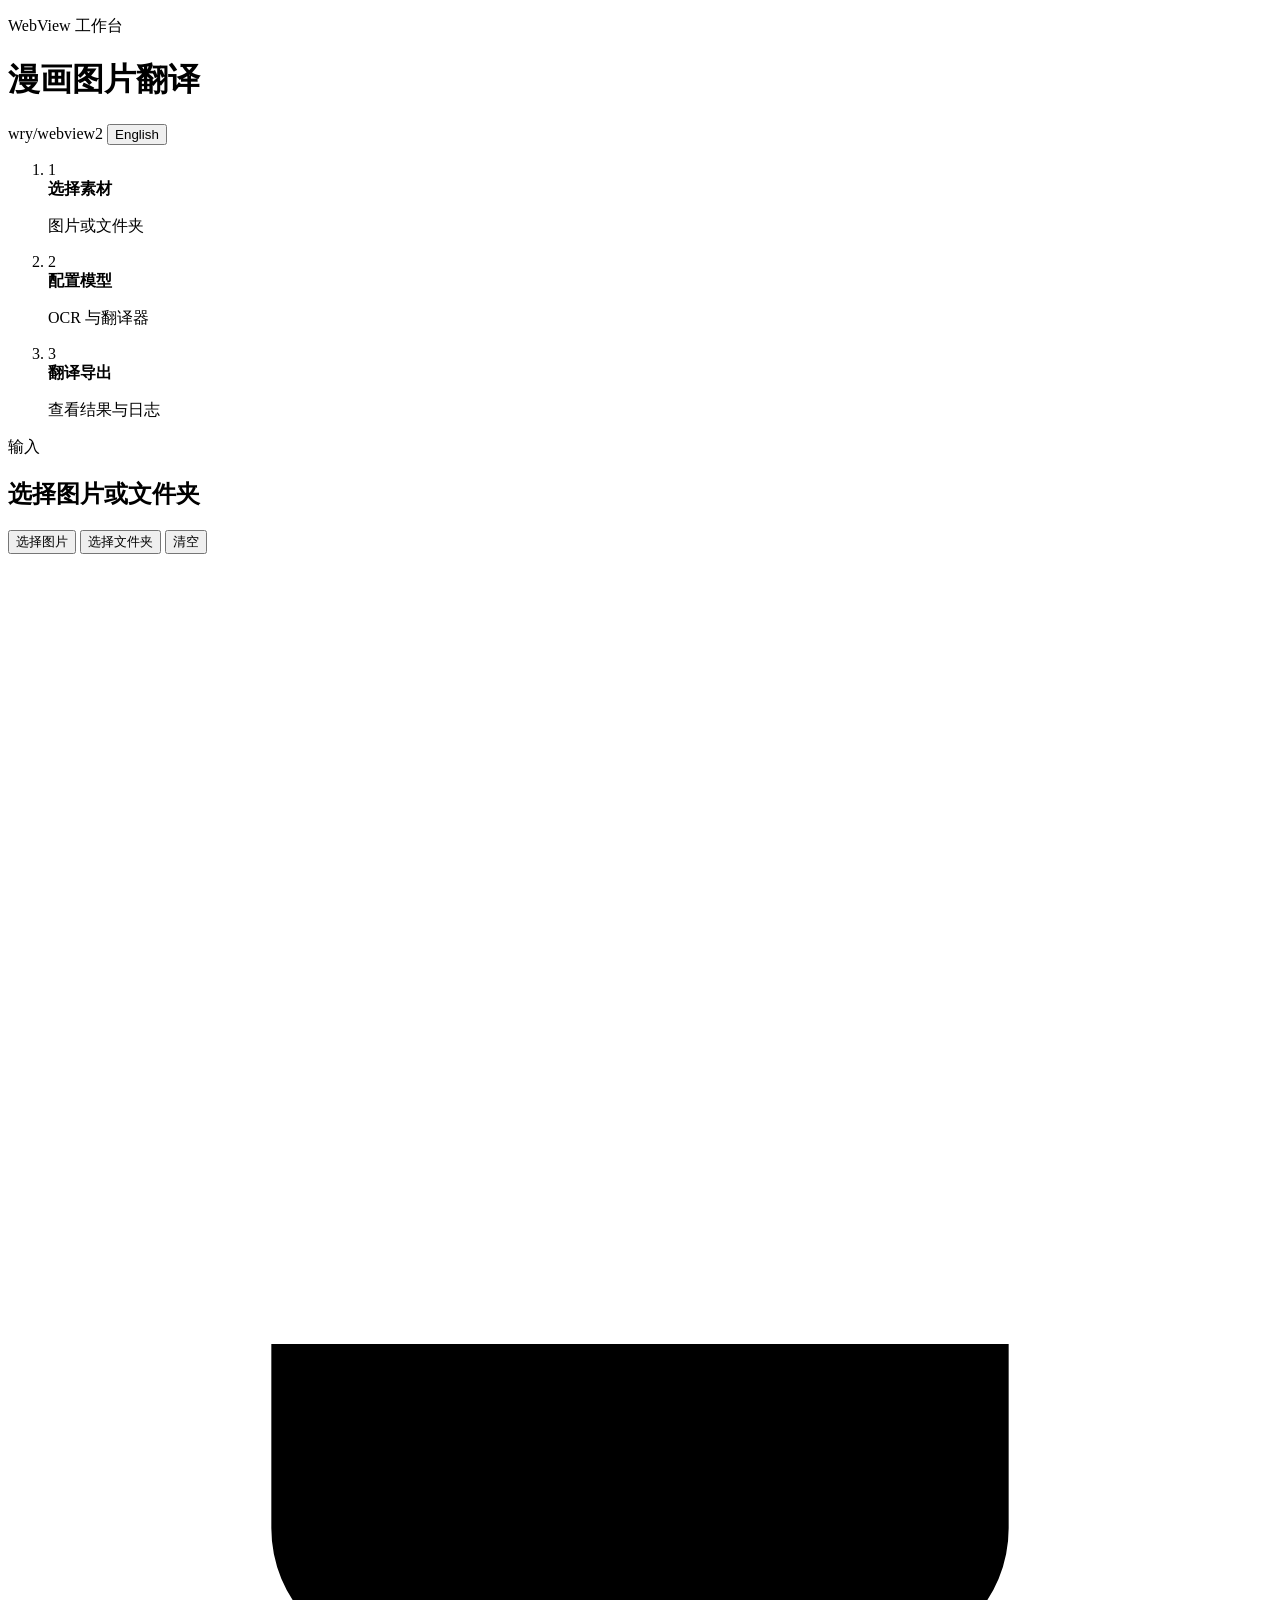
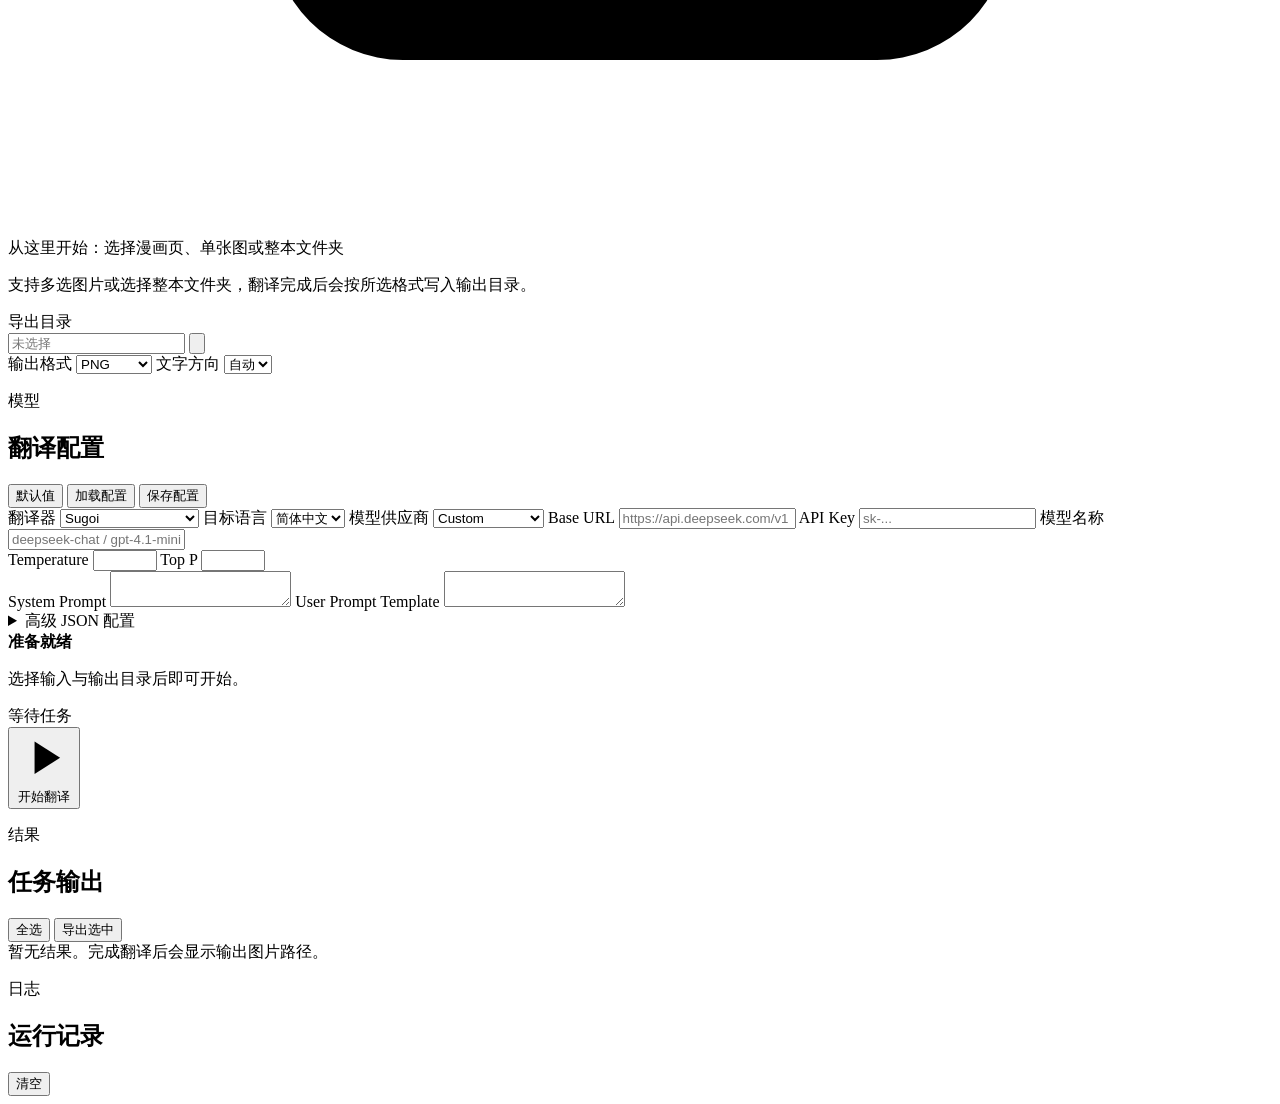
<file: crates/runtimes/simple-runtime/webview/index.html>
<!doctype html>
<html lang="zh-CN">
<head>
  <meta charset="utf-8">
  <meta name="viewport" content="width=device-width, initial-scale=1">
  <title>Manga Image Translator</title>
  <style>
<!-- MIT_WEBVIEW_STYLES -->
  </style>
</head>
<body>
  <main class="shell">
    <header class="topbar">
      <div>
        <p class="eyebrow" data-i18n="eyebrow">WebView 工作台</p>
        <h1 data-i18n="title">漫画图片翻译</h1>
      </div>
      <div class="top-actions">
        <span id="backendBadge" class="badge">wry/webview2</span>
        <button id="langToggle" class="ghost-button" type="button">English</button>
      </div>
    </header>

    <section class="workflow" aria-label="Translation workflow">
      <ol class="steps">
        <li class="step is-active">
          <span>1</span>
          <div>
            <strong data-i18n="stepInput">选择素材</strong>
            <p data-i18n="stepInputHint">图片或文件夹</p>
          </div>
        </li>
        <li class="step">
          <span>2</span>
          <div>
            <strong data-i18n="stepModel">配置模型</strong>
            <p data-i18n="stepModelHint">OCR 与翻译器</p>
          </div>
        </li>
        <li class="step">
          <span>3</span>
          <div>
            <strong data-i18n="stepRun">翻译导出</strong>
            <p data-i18n="stepRunHint">查看结果与日志</p>
          </div>
        </li>
      </ol>
    </section>

    <div class="layout">
      <section class="panel primary-panel" aria-labelledby="inputTitle">
        <div class="panel-heading">
          <div>
            <p class="section-kicker" data-i18n="inputKicker">输入</p>
            <h2 id="inputTitle" data-i18n="inputTitle">选择图片或文件夹</h2>
          </div>
          <div class="button-row">
            <button id="pickImages" class="secondary-button" type="button" data-i18n="pickImages">选择图片</button>
            <button id="pickFolder" class="secondary-button" type="button" data-i18n="pickFolder">选择文件夹</button>
            <button id="clearInputs" class="ghost-button" type="button" data-i18n="clearInputs">清空</button>
          </div>
        </div>

        <div class="drop-surface">
          <div class="upload-mark" aria-hidden="true">
            <svg viewBox="0 0 24 24" role="img">
              <path d="M12 3v12m0-12 4.5 4.5M12 3 7.5 7.5M5 15v3.5A2.5 2.5 0 0 0 7.5 21h9a2.5 2.5 0 0 0 2.5-2.5V15" />
            </svg>
          </div>
          <p class="drop-title" data-i18n="dropTitle">从这里开始：选择漫画页、单张图或整本文件夹</p>
          <p class="muted" data-i18n="dropHint">支持多选图片或选择整本文件夹，翻译完成后会按所选格式写入输出目录。</p>
        </div>

        <div class="path-list" id="inputList" aria-live="polite"></div>

        <div class="form-grid">
          <label class="field">
            <span data-i18n="outputDir">导出目录</span>
            <div class="path-picker">
              <input id="outputDir" type="text" readonly placeholder="未选择">
              <button id="pickOutputDir" type="button" class="icon-button" aria-label="Choose output directory" title="Choose output directory">
                <svg viewBox="0 0 24 24" aria-hidden="true"><path d="M3 7.5A2.5 2.5 0 0 1 5.5 5H10l2 2h6.5A2.5 2.5 0 0 1 21 9.5v7A2.5 2.5 0 0 1 18.5 19h-13A2.5 2.5 0 0 1 3 16.5v-9Z" /></svg>
              </button>
            </div>
          </label>

          <label class="field">
            <span data-i18n="outputFormat">输出格式</span>
            <select id="outputFormat">
              <option value="png" selected>PNG</option>
              <option value="html">HTML</option>
              <option value="raw">Raw MIT</option>
            </select>
          </label>

          <label class="field">
            <span data-i18n="textDirection">文字方向</span>
            <select id="textDirection">
              <option value="auto" selected data-i18n="textDirectionAuto">自动</option>
              <option value="horizontal" data-i18n="textDirectionHorizontal">横排</option>
              <option value="vertical" data-i18n="textDirectionVertical">竖排</option>
            </select>
          </label>
        </div>
      </section>

      <aside class="panel config-panel" aria-labelledby="configTitle">
        <div class="panel-heading compact config-heading">
          <div>
            <p class="section-kicker" data-i18n="configKicker">模型</p>
            <h2 id="configTitle" data-i18n="configTitle">翻译配置</h2>
          </div>
          <div class="config-actions">
            <button id="reloadDefaults" class="ghost-button" type="button" data-i18n="reloadDefaults">默认值</button>
            <button id="loadConfig" class="ghost-button" type="button" data-i18n="loadConfig">加载配置</button>
            <button id="saveConfig" class="ghost-button" type="button" data-i18n="saveConfig">保存配置</button>
          </div>
        </div>

        <div class="form-grid single">
          <label class="field">
            <span data-i18n="translator">翻译器</span>
            <select id="translator">
              <option value="Sugoi">Sugoi</option>
              <option value="OpenAICompatible">OpenAI Compatible</option>
              <option value="Google">Google</option>
              <option value="Deepl">DeepL</option>
            </select>
          </label>

          <label class="field">
            <span data-i18n="targetLang">目标语言</span>
            <select id="targetLang">
              <option value="chs">简体中文</option>
              <option value="en">English</option>
              <option value="ja">日本語</option>
              <option value="ko">한국어</option>
            </select>
          </label>

          <label class="field">
            <span data-i18n="provider">模型供应商</span>
            <select id="provider">
              <option value="Custom">Custom</option>
              <option value="OpenAI">OpenAI</option>
              <option value="DeepSeek">DeepSeek</option>
              <option value="OpenRouter">OpenRouter</option>
              <option value="SiliconFlow">SiliconFlow</option>
              <option value="DashScope">DashScope</option>
              <option value="Moonshot">Moonshot/Kimi</option>
              <option value="Zhipu">Zhipu GLM</option>
            </select>
          </label>

          <label class="field">
            <span data-i18n="baseUrl">Base URL</span>
            <input id="baseUrl" type="url" placeholder="https://api.deepseek.com/v1">
          </label>

          <label class="field">
            <span data-i18n="apiKey">API Key</span>
            <input id="apiKey" type="password" autocomplete="off" placeholder="sk-...">
          </label>

          <label class="field">
            <span data-i18n="modelName">模型名称</span>
            <input id="modelName" type="text" placeholder="deepseek-chat / gpt-4.1-mini">
          </label>

          <div class="form-grid compact">
            <label class="field">
              <span data-i18n="temperature">Temperature</span>
              <input id="temperature" type="number" min="0" max="2" step="0.05">
            </label>
            <label class="field">
              <span data-i18n="topP">Top P</span>
              <input id="topP" type="number" min="0" max="1" step="0.05">
            </label>
          </div>

          <label class="field">
            <span data-i18n="systemPrompt">System Prompt</span>
            <textarea id="systemPrompt" class="prompt-area" spellcheck="false"></textarea>
          </label>

          <label class="field">
            <span data-i18n="userPrompt">User Prompt Template</span>
            <textarea id="userPrompt" class="prompt-area" spellcheck="false"></textarea>
          </label>
        </div>

        <details class="json-details">
          <summary data-i18n="advancedJson">高级 JSON 配置</summary>
          <textarea id="settingsJson" spellcheck="false"></textarea>
        </details>
      </aside>
    </div>

    <section class="runbar" aria-label="Run translation">
      <div>
        <strong id="statusTitle" data-i18n="readyTitle">准备就绪</strong>
        <p id="statusText" data-i18n="readyText">选择输入与输出目录后即可开始。</p>
        <div class="progress-wrap" aria-live="polite">
          <div class="progress-track">
            <div id="progressBar" class="progress-bar"></div>
          </div>
          <span id="progressLabel" data-i18n="progressIdle">等待任务</span>
        </div>
      </div>
      <button id="startTranslation" class="primary-button" type="button">
        <svg viewBox="0 0 24 24" aria-hidden="true"><path d="m8 5 11 7-11 7V5Z" /></svg>
        <span data-i18n="start">开始翻译</span>
      </button>
    </section>

    <section class="results-layout">
      <div class="panel">
        <div class="panel-heading compact">
          <div>
            <p class="section-kicker" data-i18n="resultKicker">结果</p>
            <h2 data-i18n="resultTitle">任务输出</h2>
          </div>
          <div class="result-actions">
            <button id="selectAllResults" class="ghost-button" type="button" data-i18n="selectAllResults">全选</button>
            <button id="exportSelected" class="secondary-button" type="button" data-i18n="exportSelected">导出选中</button>
          </div>
        </div>
        <div id="results" class="empty-state" data-i18n="resultEmpty">暂无结果。完成翻译后会显示输出图片路径。</div>
      </div>

      <div class="panel">
        <div class="panel-heading compact">
          <div>
            <p class="section-kicker" data-i18n="logKicker">日志</p>
            <h2 data-i18n="logTitle">运行记录</h2>
          </div>
          <button id="clearLog" class="ghost-button" type="button" data-i18n="clearLog">清空</button>
        </div>
        <div id="logList" class="log-list" aria-live="polite"></div>
      </div>
    </section>
  </main>

  <script>
/* MIT_WEBVIEW_APP */
  </script>
</body>
</html>
</file>
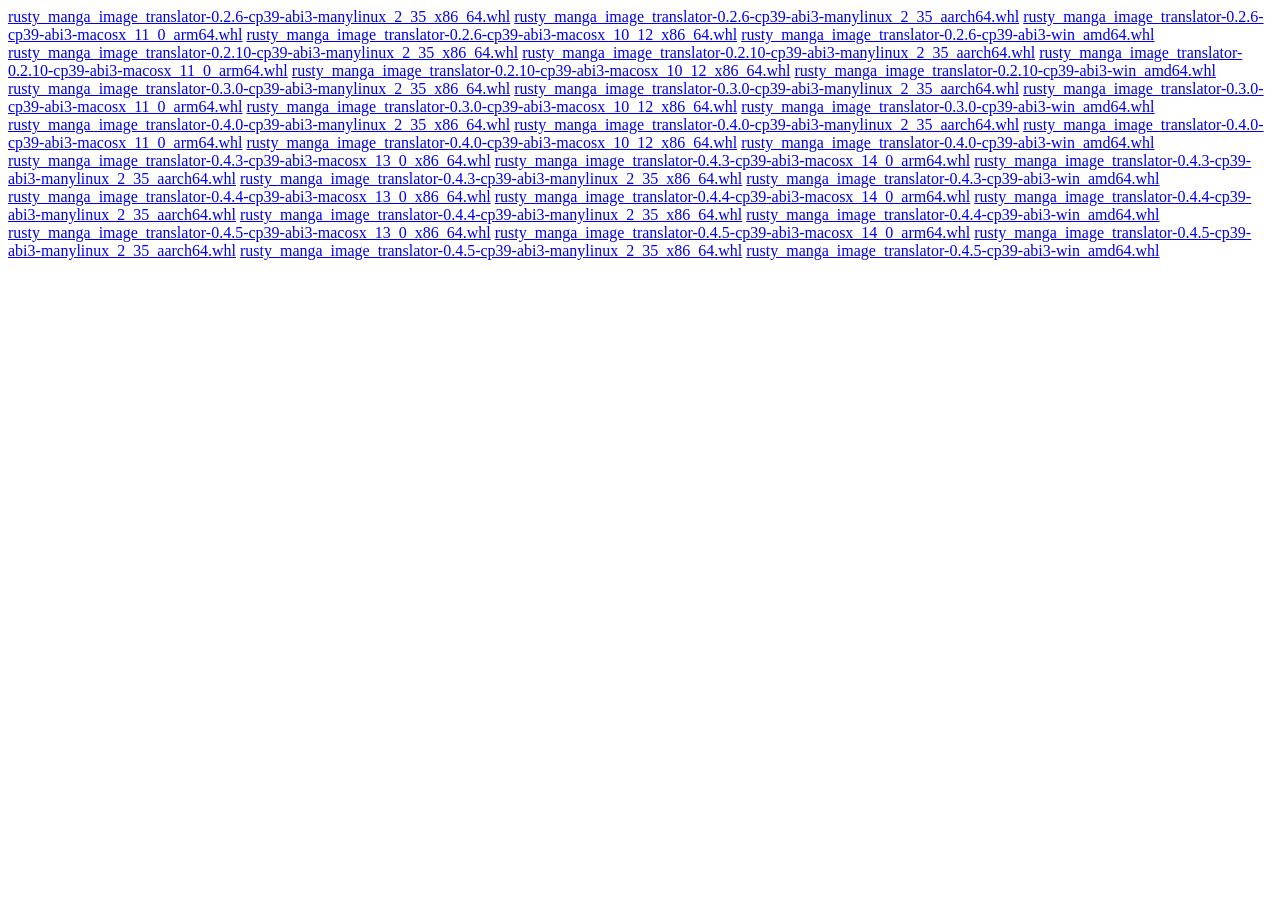
<file: python/wheels/simple/rusty-manga-image-translator/index.html>
<!doctype html>
<html>
    <body>
        <a
            href="https://github.com/frederik-uni/manga-image-translator-rust/releases/download/v0.2.9/rusty_manga_image_translator-0.2.6-cp39-abi3-manylinux_2_35_x86_64.whl"
            >rusty_manga_image_translator-0.2.6-cp39-abi3-manylinux_2_35_x86_64.whl</a
        >
        <a
            href="https://github.com/frederik-uni/manga-image-translator-rust/releases/download/v0.2.9/rusty_manga_image_translator-0.2.6-cp39-abi3-manylinux_2_35_aarch64.whl"
            >rusty_manga_image_translator-0.2.6-cp39-abi3-manylinux_2_35_aarch64.whl</a
        >
        <a
            href="https://github.com/frederik-uni/manga-image-translator-rust/releases/download/v0.2.9/rusty_manga_image_translator-0.2.6-cp39-abi3-macosx_11_0_arm64.whl"
            >rusty_manga_image_translator-0.2.6-cp39-abi3-macosx_11_0_arm64.whl</a
        >
        <a
            href="https://github.com/frederik-uni/manga-image-translator-rust/releases/download/v0.2.9/rusty_manga_image_translator-0.2.6-cp39-abi3-macosx_10_12_x86_64.whl"
            >rusty_manga_image_translator-0.2.6-cp39-abi3-macosx_10_12_x86_64.whl</a
        >
        <a
            href="https://github.com/frederik-uni/manga-image-translator-rust/releases/download/v0.2.9/rusty_manga_image_translator-0.2.6-cp39-abi3-win_amd64.whl"
            >rusty_manga_image_translator-0.2.6-cp39-abi3-win_amd64.whl</a
        >

        <a
            href="https://github.com/frederik-uni/manga-image-translator-rust/releases/download/v0.2.10/rusty_manga_image_translator-0.2.10-cp39-abi3-manylinux_2_35_x86_64.whl"
            >rusty_manga_image_translator-0.2.10-cp39-abi3-manylinux_2_35_x86_64.whl</a
        >
        <a
            href="https://github.com/frederik-uni/manga-image-translator-rust/releases/download/v0.2.10/rusty_manga_image_translator-0.2.10-cp39-abi3-manylinux_2_35_aarch64.whl"
            >rusty_manga_image_translator-0.2.10-cp39-abi3-manylinux_2_35_aarch64.whl</a
        >
        <a
            href="https://github.com/frederik-uni/manga-image-translator-rust/releases/download/v0.2.10/rusty_manga_image_translator-0.2.10-cp39-abi3-macosx_11_0_arm64.whl"
            >rusty_manga_image_translator-0.2.10-cp39-abi3-macosx_11_0_arm64.whl</a
        >
        <a
            href="https://github.com/frederik-uni/manga-image-translator-rust/releases/download/v0.2.10/rusty_manga_image_translator-0.2.10-cp39-abi3-macosx_10_12_x86_64.whl"
            >rusty_manga_image_translator-0.2.10-cp39-abi3-macosx_10_12_x86_64.whl</a
        >
        <a
            href="https://github.com/frederik-uni/manga-image-translator-rust/releases/download/v0.2.10/rusty_manga_image_translator-0.2.10-cp39-abi3-win_amd64.whl"
            >rusty_manga_image_translator-0.2.10-cp39-abi3-win_amd64.whl</a
        >

        <a
            href="https://github.com/frederik-uni/manga-image-translator-rust/releases/download/v0.3.0/rusty_manga_image_translator-0.3.0-cp39-abi3-manylinux_2_35_x86_64.whl"
            >rusty_manga_image_translator-0.3.0-cp39-abi3-manylinux_2_35_x86_64.whl</a
        >
        <a
            href="https://github.com/frederik-uni/manga-image-translator-rust/releases/download/v0.3.0/rusty_manga_image_translator-0.3.0-cp39-abi3-manylinux_2_35_aarch64.whl"
            >rusty_manga_image_translator-0.3.0-cp39-abi3-manylinux_2_35_aarch64.whl</a
        >
        <a
            href="https://github.com/frederik-uni/manga-image-translator-rust/releases/download/v0.3.0/rusty_manga_image_translator-0.3.0-cp39-abi3-macosx_11_0_arm64.whl"
            >rusty_manga_image_translator-0.3.0-cp39-abi3-macosx_11_0_arm64.whl</a
        >
        <a
            href="https://github.com/frederik-uni/manga-image-translator-rust/releases/download/v0.3.0/rusty_manga_image_translator-0.3.0-cp39-abi3-macosx_10_12_x86_64.whl"
            >rusty_manga_image_translator-0.3.0-cp39-abi3-macosx_10_12_x86_64.whl</a
        >
        <a
            href="https://github.com/frederik-uni/manga-image-translator-rust/releases/download/v0.3.0/rusty_manga_image_translator-0.3.0-cp39-abi3-win_amd64.whl"
            >rusty_manga_image_translator-0.3.0-cp39-abi3-win_amd64.whl</a
        >

        <a
            href="https://github.com/frederik-uni/manga-image-translator-rust/releases/download/v0.4.0/rusty_manga_image_translator-0.4.0-cp39-abi3-manylinux_2_35_x86_64.whl"
            >rusty_manga_image_translator-0.4.0-cp39-abi3-manylinux_2_35_x86_64.whl</a
        >
        <a
            href="https://github.com/frederik-uni/manga-image-translator-rust/releases/download/v0.4.0/rusty_manga_image_translator-0.4.0-cp39-abi3-manylinux_2_35_aarch64.whl"
            >rusty_manga_image_translator-0.4.0-cp39-abi3-manylinux_2_35_aarch64.whl</a
        >
        <a
            href="https://github.com/frederik-uni/manga-image-translator-rust/releases/download/v0.4.0/rusty_manga_image_translator-0.4.0-cp39-abi3-macosx_11_0_arm64.whl"
            >rusty_manga_image_translator-0.4.0-cp39-abi3-macosx_11_0_arm64.whl</a
        >
        <a
            href="https://github.com/frederik-uni/manga-image-translator-rust/releases/download/v0.4.0/rusty_manga_image_translator-0.4.0-cp39-abi3-macosx_10_12_x86_64.whl"
            >rusty_manga_image_translator-0.4.0-cp39-abi3-macosx_10_12_x86_64.whl</a
        >
        <a
            href="https://github.com/frederik-uni/manga-image-translator-rust/releases/download/v0.4.0/rusty_manga_image_translator-0.4.0-cp39-abi3-win_amd64.whl"
            >rusty_manga_image_translator-0.4.0-cp39-abi3-win_amd64.whl</a
        >

        <a
            href="https://github.com/frederik-uni/manga-image-translator-rust/releases/download/v0.4.3/rusty_manga_image_translator-0.4.3-cp39-abi3-macosx_13_0_x86_64.whl"
            >rusty_manga_image_translator-0.4.3-cp39-abi3-macosx_13_0_x86_64.whl</a
        >
        <a
            href="https://github.com/frederik-uni/manga-image-translator-rust/releases/download/v0.4.3/rusty_manga_image_translator-0.4.3-cp39-abi3-macosx_14_0_arm64.whl"
            >rusty_manga_image_translator-0.4.3-cp39-abi3-macosx_14_0_arm64.whl</a
        >
        <a
            href="https://github.com/frederik-uni/frederik-uni/manga-image-translator-rust/releases/download/v0.4.3/rusty_manga_image_translator-0.4.3-cp39-abi3-manylinux_2_35_aarch64.whl"
            >rusty_manga_image_translator-0.4.3-cp39-abi3-manylinux_2_35_aarch64.whl</a
        >
        <a
            href="https://github.com/frederik-uni/manga-image-translator-rust/releases/download/v0.4.3/rusty_manga_image_translator-0.4.3-cp39-abi3-manylinux_2_35_x86_64.whl"
            >rusty_manga_image_translator-0.4.3-cp39-abi3-manylinux_2_35_x86_64.whl</a
        >
        <a
            href="https://github.com/frederik-uni/manga-image-translator-rust/releases/download/v0.4.3/rusty_manga_image_translator-0.4.3-cp39-abi3-win_amd64.whl"
            >rusty_manga_image_translator-0.4.3-cp39-abi3-win_amd64.whl</a
        >

        <a
            href="https://github.com/frederik-uni/manga-image-translator-rust/releases/download/v0.4.4/rusty_manga_image_translator-0.4.4-cp39-abi3-macosx_13_0_x86_64.whl"
            >rusty_manga_image_translator-0.4.4-cp39-abi3-macosx_13_0_x86_64.whl</a
        >
        <a
            href="https://github.com/frederik-uni/manga-image-translator-rust/releases/download/v0.4.4/rusty_manga_image_translator-0.4.4-cp39-abi3-macosx_14_0_arm64.whl"
            >rusty_manga_image_translator-0.4.4-cp39-abi3-macosx_14_0_arm64.whl</a
        >
        <a
            href="https://github.com/frederik-uni/frederik-uni/manga-image-translator-rust/releases/download/v0.4.4/rusty_manga_image_translator-0.4.4-cp39-abi3-manylinux_2_35_aarch64.whl"
            >rusty_manga_image_translator-0.4.4-cp39-abi3-manylinux_2_35_aarch64.whl</a
        >
        <a
            href="https://github.com/frederik-uni/manga-image-translator-rust/releases/download/v0.4.4/rusty_manga_image_translator-0.4.4-cp39-abi3-manylinux_2_35_x86_64.whl"
            >rusty_manga_image_translator-0.4.4-cp39-abi3-manylinux_2_35_x86_64.whl</a
        >
        <a
            href="https://github.com/frederik-uni/manga-image-translator-rust/releases/download/v0.4.4/rusty_manga_image_translator-0.4.4-cp39-abi3-win_amd64.whl"
            >rusty_manga_image_translator-0.4.4-cp39-abi3-win_amd64.whl</a
        >

        <a
            href="https://github.com/frederik-uni/manga-image-translator-rust/releases/download/v0.4.5/rusty_manga_image_translator-0.4.5-cp39-abi3-macosx_13_0_x86_64.whl"
            >rusty_manga_image_translator-0.4.5-cp39-abi3-macosx_13_0_x86_64.whl</a
        >
        <a
            href="https://github.com/frederik-uni/manga-image-translator-rust/releases/download/v0.4.5/rusty_manga_image_translator-0.4.5-cp39-abi3-macosx_14_0_arm64.whl"
            >rusty_manga_image_translator-0.4.5-cp39-abi3-macosx_14_0_arm64.whl</a
        >
        <a
            href="https://github.com/frederik-uni/manga-image-translator-rust/releases/download/v0.4.5/rusty_manga_image_translator-0.4.5-cp39-abi3-manylinux_2_35_aarch64.whl"
            >rusty_manga_image_translator-0.4.5-cp39-abi3-manylinux_2_35_aarch64.whl</a
        >
        <a
            href="https://github.com/frederik-uni/manga-image-translator-rust/releases/download/v0.4.5/rusty_manga_image_translator-0.4.5-cp39-abi3-manylinux_2_35_x86_64.whl"
            >rusty_manga_image_translator-0.4.5-cp39-abi3-manylinux_2_35_x86_64.whl</a
        >
        <a
            href="https://github.com/frederik-uni/manga-image-translator-rust/releases/download/v0.4.5/rusty_manga_image_translator-0.4.5-cp39-abi3-win_amd64.whl"
            >rusty_manga_image_translator-0.4.5-cp39-abi3-win_amd64.whl</a
        >
    </body>
</html>
</file>
